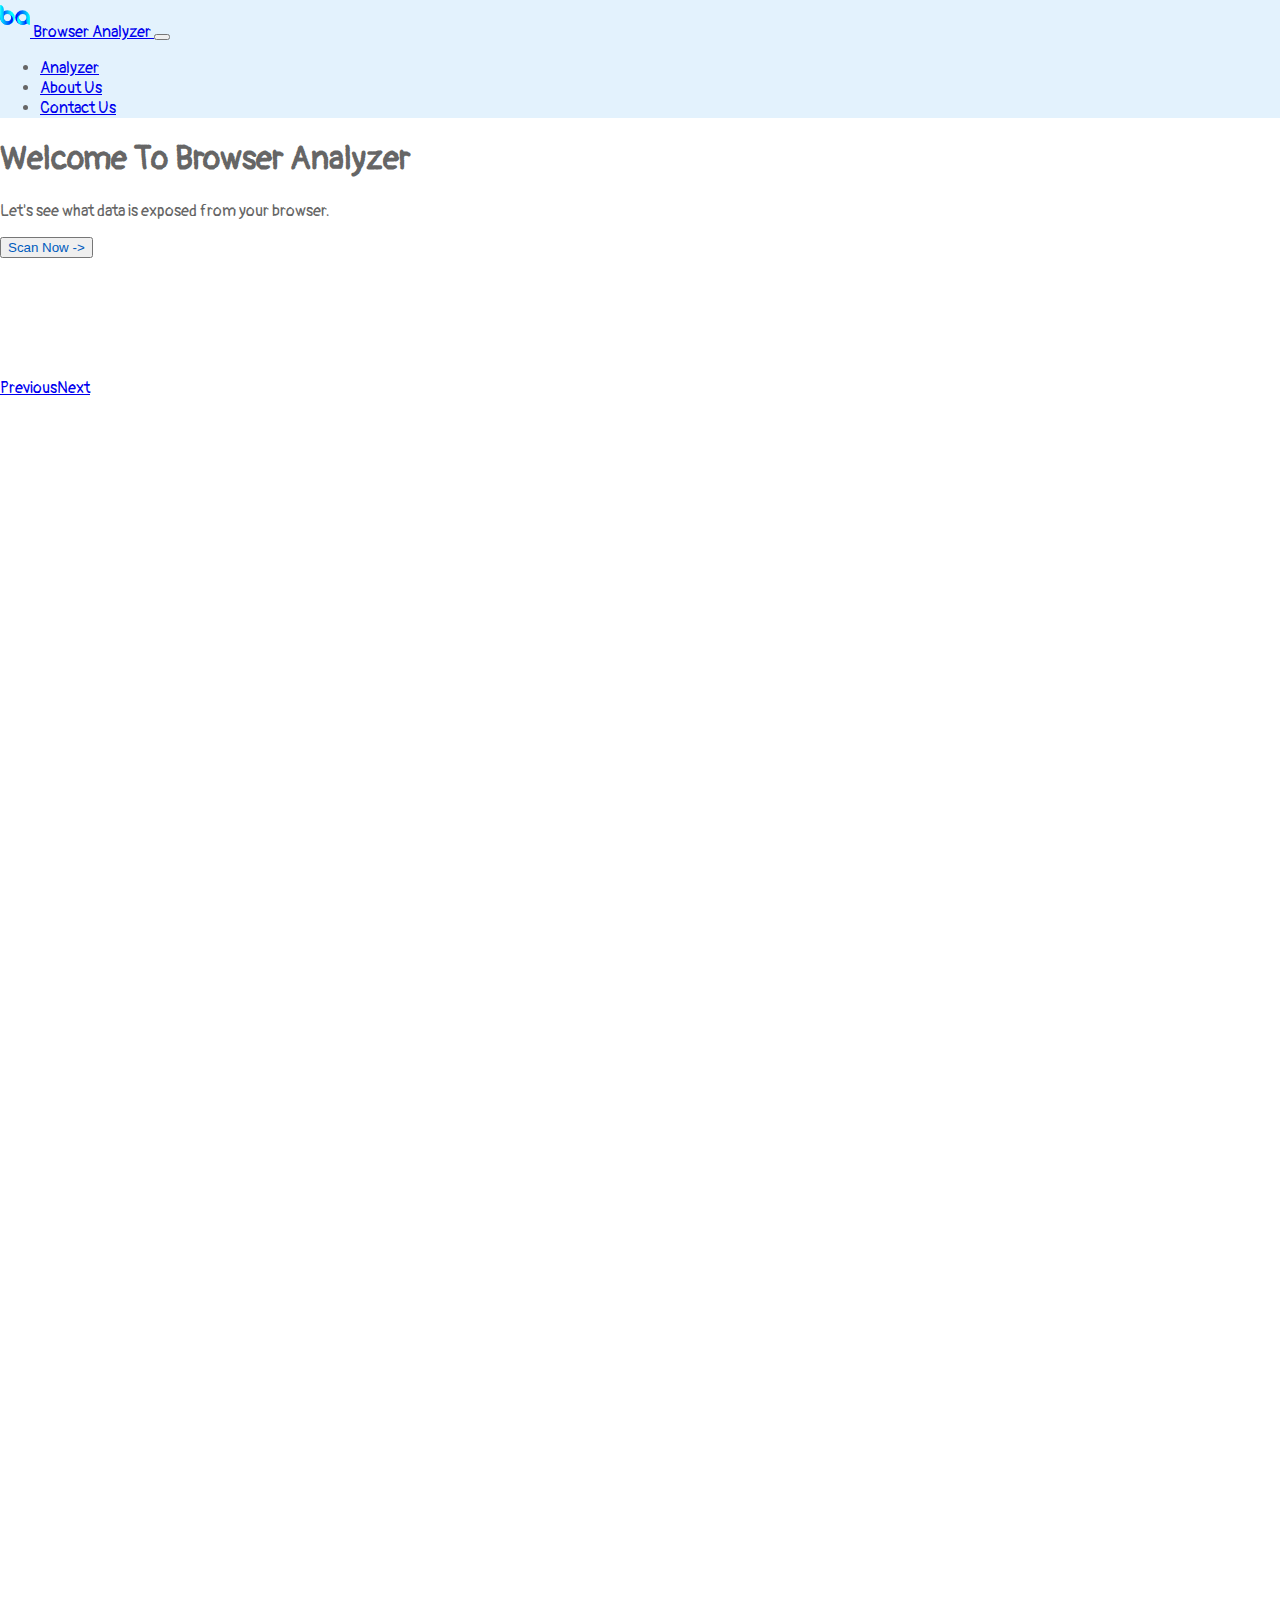
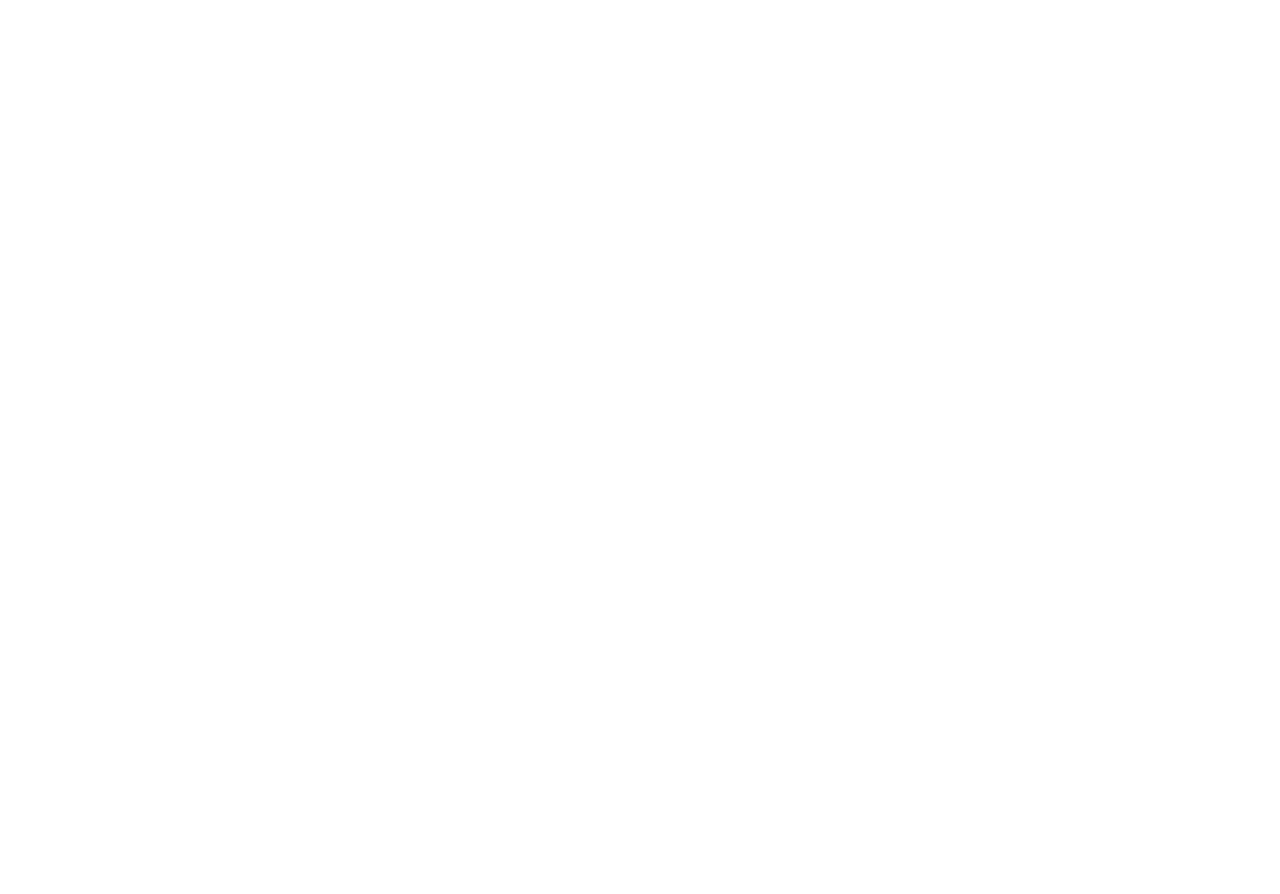
<file: index.html>
<!doctype html>
<html lang="en">
    <head>
        <!-- Required meta tags -->
        <meta charset="utf-8">
        <meta name="viewport" content="width=device-width, initial-scale=1, shrink-to-fit=no">
        <meta name="yandex-verification" content="33d6727312af03ec" />
        <meta name="Description" content="Do you know what information can a website find out about you when you visit it? A lot more than you probably realize. This tool lists information that any website can collect from your web browser.">

        <!-- Bootstrap CSS -->
        <link rel="stylesheet" href="https://stackpath.bootstrapcdn.com/bootstrap/4.5.0/css/bootstrap.min.css" integrity="sha384-9aIt2nRpC12Uk9gS9baDl411NQApFmC26EwAOH8WgZl5MYYxFfc+NcPb1dKGj7Sk" crossorigin="anonymous">
        <!-- My css -->
        <link rel="stylesheet" href="css/main.css">
        <link rel="stylesheet" href="css/index.css">
        <title>Browser Analyzer</title>
        <link rel="shortcut icon" href="assets/brand/logo.svg" type="image/x-icon">
        <link href='https://fonts.googleapis.com/css?family=Pangolin&display=swap' rel='stylesheet'>
    </head>
    <body>
        <header>
        <nav class="navbar navbar-light navbar-expand-sm" style="background-color: #e3f2fd;"> 
            <div class="container">
                <a class="navbar-brand" href="index.html">
                <img src="assets/brand/logo.svg" width="30" height="30" class="d-inline-block align-top" alt="" loading="lazy">
                Browser Analyzer
                </a>
                <button id="navbarToggle" class="navbar-toggler" data-toggle="collapse" data-target="#navbarManu" aria-expanded="false" aria-label="Toggle navigation">
                    <span class="navbar-toggler-icon"></span>
                </button>
                <div class="collapse navbar-collapse" id="navbarManu">
                <ul class="navbar-nav ml-auto text-center">
                        <li class="nav-item">
                            <a href="analyzer.html" class="nav-link">Analyzer</a>
                        </li>
                        <li class="nav-item">
                            <a href="aboutus.html" class="nav-link">About Us</a>
                        </li>
                        <li class="nav-item">
                            <a href="contactus.html" class="nav-link">Contact Us</a>
                        </li>
                    </ul>
                </div>
            </div>
        </nav>
        </header>
        <div class="container">
        <div id="welcome-grid">
            <!--
            <div class="hello-img col-6" id="hello-img">
                 <img src="./assets/other/undraw_Hello_qnas.svg" width= 100%; >
            </div>
            -->
            <div class="jumbotron jumbotron-fluid" id="welcome">
                <div class="container text-center">
                    <h1>Welcome To Browser Analyzer</h1>
                    <p class="lead">Let's see what data is exposed from your browser.</p>
                    <button type="button" class="btn btn-outline-primary btn-lg" id="myBtn">Scan Now -> </button>
                </div>
            </div>
        </div>

        <!-- carousel --> 
        <div class="row">
            <div class="col"></div>
        		<div id="carouselControls" class="carousel slide col-lg-7 col-sm-10 pb-5" data-ride="carousel">
        		</div>
            <div class="col"></div>
        </div>



        </div>
        <!-- Optional JavaScript -->
        <!-- jQuery first, then Popper.js, then Bootstrap JS -->
        <script src="https://ajax.googleapis.com/ajax/libs/jquery/3.5.1/jquery.min.js"></script>
        <script src="https://cdn.jsdelivr.net/npm/popper.js@1.16.0/dist/umd/popper.min.js" integrity="sha384-Q6E9RHvbIyZFJoft+2mJbHaEWldlvI9IOYy5n3zV9zzTtmI3UksdQRVvoxMfooAo" crossorigin="anonymous"></script>
        <script src="https://stackpath.bootstrapcdn.com/bootstrap/4.5.0/js/bootstrap.min.js" integrity="sha384-OgVRvuATP1z7JjHLkuOU7Xw704+h835Lr+6QL9UvYjZE3Ipu6Tp75j7Bh/kR0JKI" crossorigin="anonymous"></script>
        <!-- My JavaScript -->
        <script src="js/index.js"></script>
        <script src="js/main.js"></script>
        <!-- Global site tag (gtag.js) - Google Analytics -->
        <script async src="https://www.googletagmanager.com/gtag/js?id=UA-171457664-1"></script>
        <script>
            window.dataLayer = window.dataLayer || [];
            function gtag(){dataLayer.push(arguments);}
            gtag('js', new Date());

            gtag('config', 'UA-171457664-1');
        </script>
    </body>
</html>
</file>
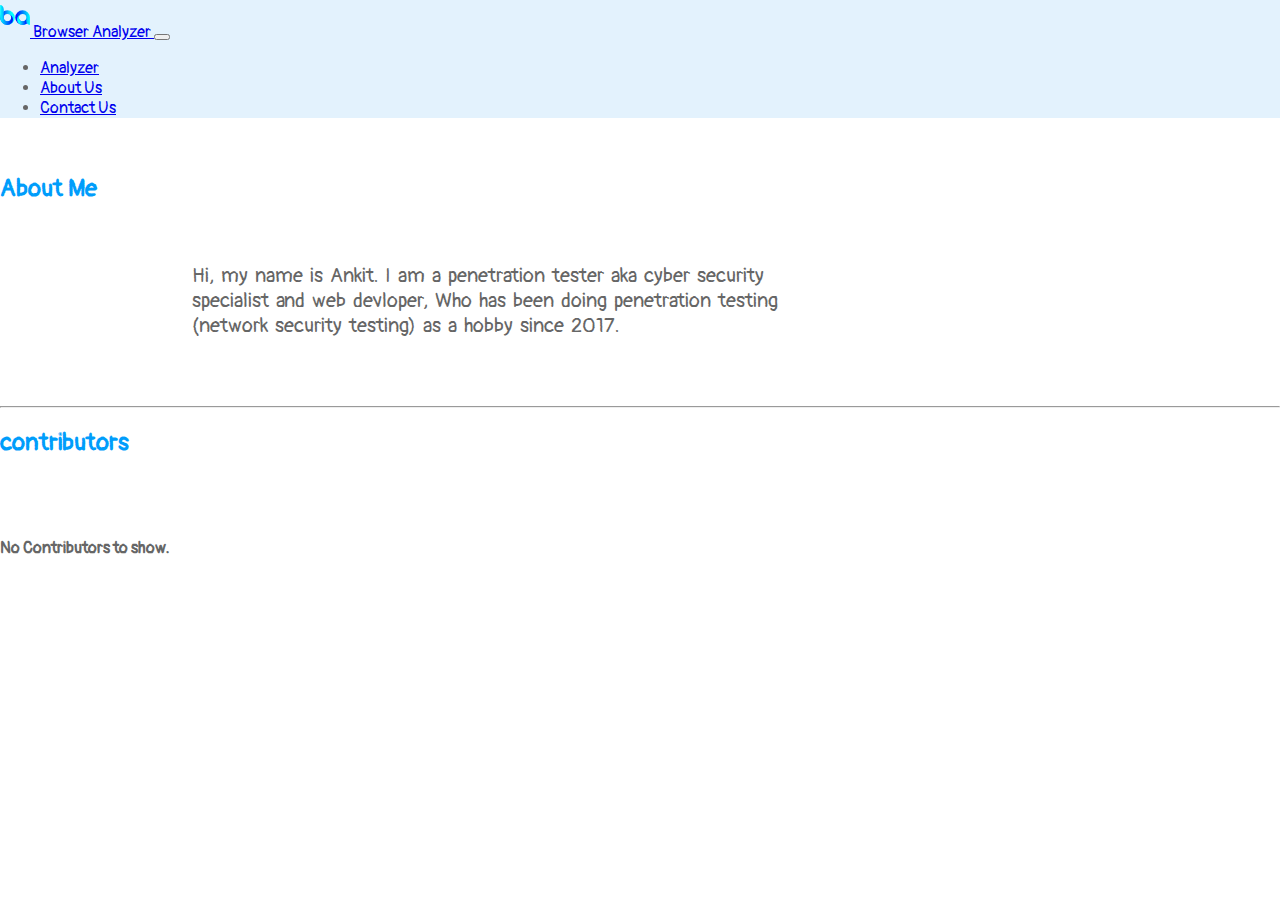
<file: aboutus.html>
<!doctype html>
<html lang="en">
    <head>
        <!-- Required meta tags -->
        <meta charset="utf-8">
        <meta name="viewport" content="width=device-width, initial-scale=1, shrink-to-fit=no">
        <meta name="Description" content="Do you know what information can a website find out about you when you visit it? A lot more than you probably realize. This tool lists information that any website can collect from your web browser.">

        <!-- Bootstrap CSS -->
        <link rel="stylesheet" href="https://stackpath.bootstrapcdn.com/bootstrap/4.5.0/css/bootstrap.min.css" integrity="sha384-9aIt2nRpC12Uk9gS9baDl411NQApFmC26EwAOH8WgZl5MYYxFfc+NcPb1dKGj7Sk" crossorigin="anonymous">
        <!-- My css -->
        <link rel="stylesheet" href="css/main.css">
        <link rel="stylesheet" href="css/about.css">
        <title>Browser Analyzer</title>
        <link rel="shortcut icon" href="assets/brand/logo.svg" type="image/x-icon">
        <link href='https://fonts.googleapis.com/css?family=Pangolin&display=swap' rel='stylesheet'>
    </head>
    <body>
        <header>
        <nav class="navbar navbar-light navbar-expand-sm" style="background-color: #e3f2fd;"> 
            <div class="container">
                <a class="navbar-brand" href="index.html">
                <img src="assets/brand/logo.svg" width="30" height="30" class="d-inline-block align-top" alt="" loading="lazy">
                Browser Analyzer
                </a>
                <button id="navbarToggle" class="navbar-toggler" data-toggle="collapse" data-target="#navbarManu" aria-expanded="false" aria-label="Toggle navigation">
                    <span class="navbar-toggler-icon"></span>
                </button>
                <div class="collapse navbar-collapse" id="navbarManu">
                <ul class="navbar-nav ml-auto text-center">
                        <li class="nav-item">
                            <a href="analyzer.html" class="nav-link">Analyzer</a>
                        </li>
                        <li class="nav-item">
                            <a href="#" class="nav-link active">About Us</a>
                        </li>
                        <li class="nav-item">
                            <a href="contactus.html" class="nav-link">Contact Us</a>
                        </li>
                    </ul>
                </div>
            </div>
        </nav>
        </header>
        <br>
        <div class="container text-left">
            <h2>About Me</h2>
            <br>
            <p class="about">Hi, my name is Ankit. I am a penetration tester aka cyber security specialist and web devloper, Who has been doing penetration testing (network security testing) as a hobby since 2017.</p>
            <br>
            <br>
            <hr>
            <h2>contributors</h2>
            <br>
            <br>
            <h4 class="text-center">No Contributors to show.</h4>
        </div>


        <!-- Optional JavaScript -->
        <!-- jQuery first, then Popper.js, then Bootstrap JS -->
        <script src="https://ajax.googleapis.com/ajax/libs/jquery/3.5.1/jquery.min.js"></script>
        <script src="https://cdn.jsdelivr.net/npm/popper.js@1.16.0/dist/umd/popper.min.js" integrity="sha384-Q6E9RHvbIyZFJoft+2mJbHaEWldlvI9IOYy5n3zV9zzTtmI3UksdQRVvoxMfooAo" crossorigin="anonymous"></script>
        <script src="https://stackpath.bootstrapcdn.com/bootstrap/4.5.0/js/bootstrap.min.js" integrity="sha384-OgVRvuATP1z7JjHLkuOU7Xw704+h835Lr+6QL9UvYjZE3Ipu6Tp75j7Bh/kR0JKI" crossorigin="anonymous"></script>
        <!-- My JavaScript -->
        <script src="js/main.js"></script>
        <!-- Global site tag (gtag.js) - Google Analytics -->
        <script async src="https://www.googletagmanager.com/gtag/js?id=UA-171457664-1"></script>
        <script>
            window.dataLayer = window.dataLayer || [];
            function gtag(){dataLayer.push(arguments);}
            gtag('js', new Date());

            gtag('config', 'UA-171457664-1');
        </script>
    </body>
</html>
</file>
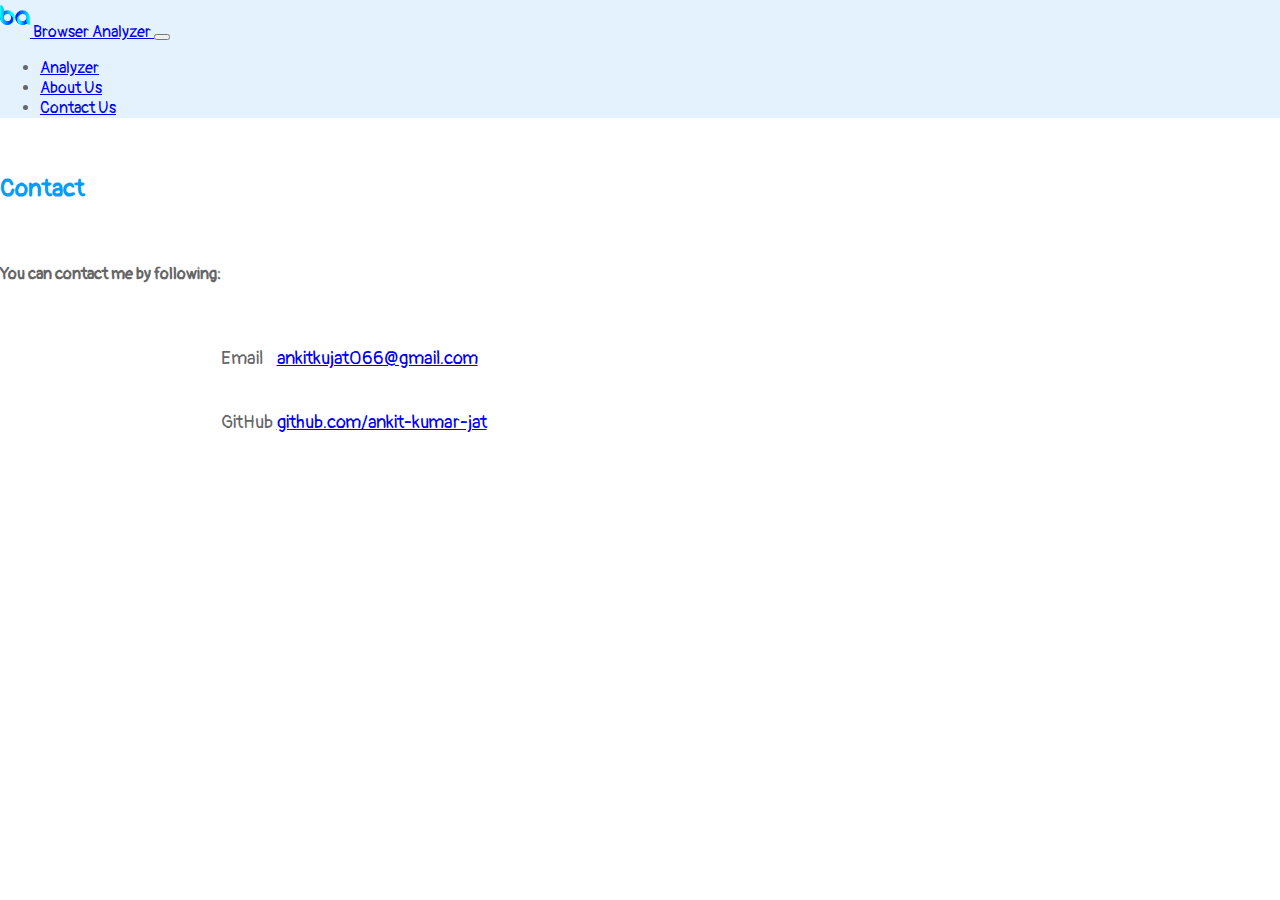
<file: contactus.html>
<!doctype html>
<html lang="en">
    <head>
        <!-- Required meta tags -->
        <meta charset="utf-8">
        <meta name="viewport" content="width=device-width, initial-scale=1, shrink-to-fit=no">
        <meta name="Description" content="Do you know what information can a website find out about you when you visit it? A lot more than you probably realize. This tool lists information that any website can collect from your web browser.">

        <!-- Bootstrap CSS -->
        <link rel="stylesheet" href="https://stackpath.bootstrapcdn.com/bootstrap/4.5.0/css/bootstrap.min.css" integrity="sha384-9aIt2nRpC12Uk9gS9baDl411NQApFmC26EwAOH8WgZl5MYYxFfc+NcPb1dKGj7Sk" crossorigin="anonymous">
        <!-- My css -->
        <link rel="stylesheet" href="css/main.css">
        <link rel="stylesheet" href="css/contect.css">
        <title>Browser Analyzer</title>
        <link rel="shortcut icon" href="assets/brand/logo.svg" type="image/x-icon">
        <link href='https://fonts.googleapis.com/css?family=Pangolin&display=swap' rel='stylesheet'>
    </head>
    <body>
        <header>
        <nav class="navbar navbar-light navbar-expand-sm" style="background-color: #e3f2fd;"> 
            <div class="container">
                <a class="navbar-brand" href="index.html">
                <img src="assets/brand/logo.svg" width="30" height="30" class="d-inline-block align-top" alt="" loading="lazy">
                Browser Analyzer
                </a>
                <button id="navbarToggle" class="navbar-toggler" data-toggle="collapse" data-target="#navbarManu" aria-expanded="false" aria-label="Toggle navigation">
                    <span class="navbar-toggler-icon"></span>
                </button>
                <div class="collapse navbar-collapse" id="navbarManu">
                <ul class="navbar-nav ml-auto text-center">
                        <li class="nav-item">
                            <a href="analyzer.html" class="nav-link">Analyzer</a>
                        </li>
                        <li class="nav-item">
                            <a href="aboutus.html" class="nav-link">About Us</a>
                        </li>
                        <li class="nav-item">
                            <a href="#" class="nav-link active">Contact Us</a>
                        </li>
                    </ul>
                </div>
            </div>
        </nav>
        </header>
        <br>
        <div class="container text-left">
            <h2>Contact</h2>
            <br>
            <h4>You can contact me by following:</h4>
            <br>
            <div class="about-tb-container">
                <table class="table table-hover table-responsive">
                    <tbody>
                        <tr>
                            <td>
                                <p class="ml-4">Email </p>
                            </td>
                            <td>
                              <p><a href="mailto:ankitkujat066@gmail.com" rel="noopener" target="_blank">ankitkujat066@gmail.com</a></p>
                            </td>
                        </tr>
                        <tr>
                            <td>
                                <p class="ml-4">GitHub </p>
                            </td>
                            <td>
                                <p><a href="https://github.com/ankit-kumar-jat" rel="noopener" target="_blank">github.com/ankit-kumar-jat</a></p>
                            </td>
                        </tr>
                        <tr><td></td><td></td></tr>
                    </tbody>
                </table>
            </div>
        </div>

        <!-- Optional JavaScript -->
        <!-- jQuery first, then Popper.js, then Bootstrap JS -->
        <script src="https://ajax.googleapis.com/ajax/libs/jquery/3.5.1/jquery.min.js"></script>
        <script src="https://cdn.jsdelivr.net/npm/popper.js@1.16.0/dist/umd/popper.min.js" integrity="sha384-Q6E9RHvbIyZFJoft+2mJbHaEWldlvI9IOYy5n3zV9zzTtmI3UksdQRVvoxMfooAo" crossorigin="anonymous"></script>
        <script src="https://stackpath.bootstrapcdn.com/bootstrap/4.5.0/js/bootstrap.min.js" integrity="sha384-OgVRvuATP1z7JjHLkuOU7Xw704+h835Lr+6QL9UvYjZE3Ipu6Tp75j7Bh/kR0JKI" crossorigin="anonymous"></script>
        <!-- My JavaScript -->
        <script src="js/main.js"></script>
        <!-- Global site tag (gtag.js) - Google Analytics -->
        <script async src="https://www.googletagmanager.com/gtag/js?id=UA-171457664-1"></script>
        <script>
            window.dataLayer = window.dataLayer || [];
            function gtag(){dataLayer.push(arguments);}
            gtag('js', new Date());

            gtag('config', 'UA-171457664-1');
        </script>
    </body>
</html>
</file>
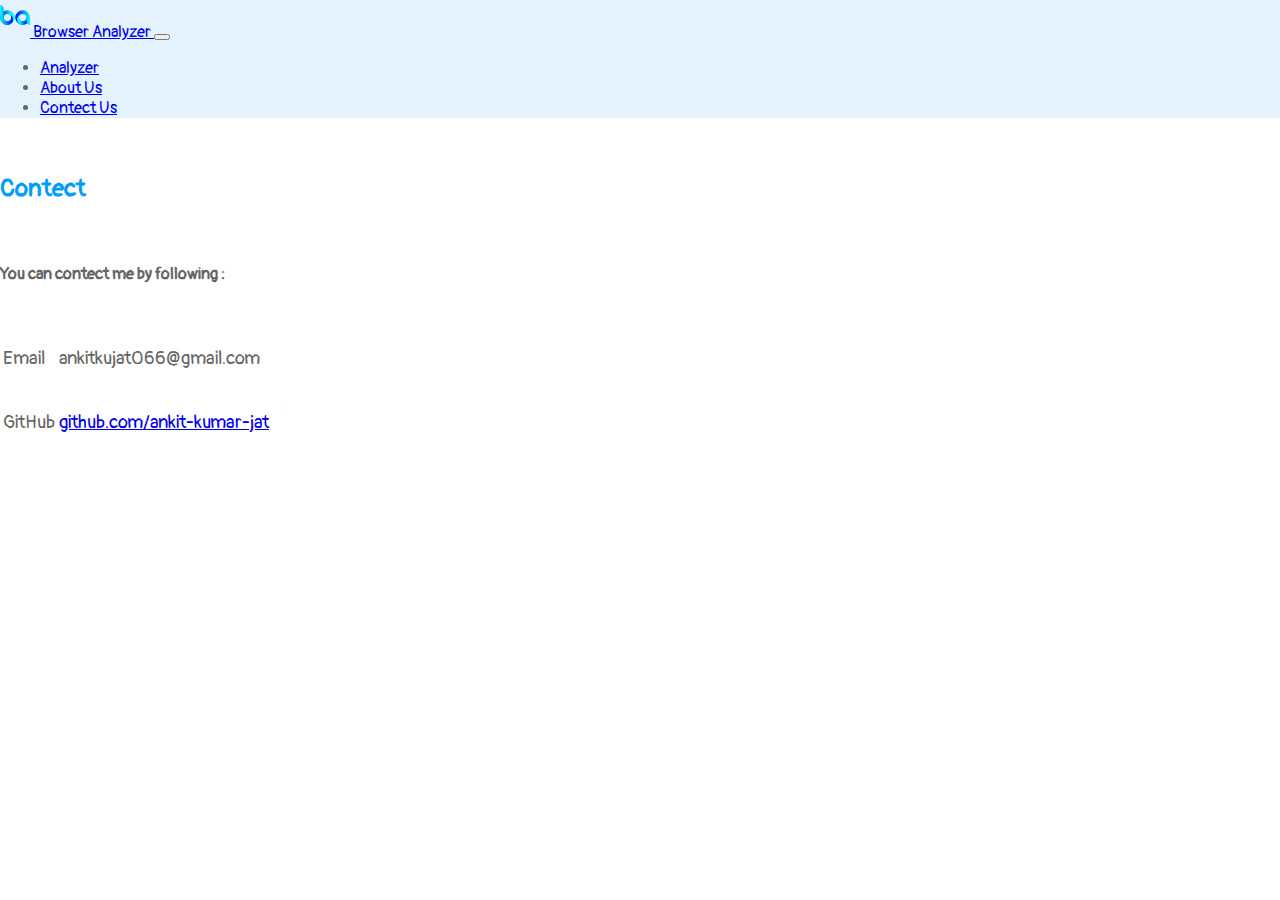
<file: contectus.html>
<!doctype html>
<html lang="en">
    <head>
        <!-- Required meta tags -->
        <meta charset="utf-8">
        <meta name="viewport" content="width=device-width, initial-scale=1, shrink-to-fit=no">

        <!-- Bootstrap CSS -->
        <link rel="stylesheet" href="https://stackpath.bootstrapcdn.com/bootstrap/4.5.0/css/bootstrap.min.css" integrity="sha384-9aIt2nRpC12Uk9gS9baDl411NQApFmC26EwAOH8WgZl5MYYxFfc+NcPb1dKGj7Sk" crossorigin="anonymous">
        <!-- My css -->
        <link rel="stylesheet" href="css/main.css">
        <link rel="stylesheet" href="css/contect.css">
        <title>Browser Analyzer</title>
        <link rel="shortcut icon" href="assets/brand/logo.svg" type="image/x-icon">
        <link href='https://fonts.googleapis.com/css?family=Pangolin' rel='stylesheet'>
    </head>
    <body>
        <header>
        <nav class="navbar navbar-light navbar-expand-sm" style="background-color: #e3f2fd;"> 
            <div class="container">
                <a class="navbar-brand" href="index.html">
                <img src="assets/brand/logo.svg" width="30" height="30" class="d-inline-block align-top" alt="" loading="lazy">
                Browser Analyzer
                </a>
                <button id="navbarToggle" class="navbar-toggler" data-toggle="collapse" data-target="#navbarManu"aria-expanded="false" aria-label="Toggle navigation">
                    <span class="navbar-toggler-icon"></span>
                </button>
                <div class="collapse navbar-collapse" id="navbarManu">
                <ul class="navbar-nav ml-auto text-center">
                        <li class="nav-item">
                            <a href="analyzer.html" class="nav-link">Analyzer</a>
                        </li>
                        <li clas="nav-item">
                            <a href="aboutus.html" class="nav-link">About Us</a>
                        </li>
                        <li class="nav-item">
                            <a href="#" class="nav-link active">Contect Us</a>
                        </li>
                    </ul>
                </div>
            </div>
        </nav>
        </header>
        <br>
        <div class="container text-left">
            <h2>Contect</h2>
            <br>
            <h4>You can contect me by following :</h4>
            <br>
            <div class="container">
                <table class="table table-hover ml-4">
                    <tbody>
                        <tr>
                            <td>
                                <p class="ml-4">Email </p>
                            </td>
                            <td>
                                <p> ankitkujat066@gmail.com</p>
                            </td>
                        </tr>
                        <tr>
                            <td>
                                <p class="ml-4">GitHub </p>
                            </td>
                            <td>
                                <p><a href="https://github.com/ankit-kumar-jat" target="_blank" alt="github : ankit-kumar-jat">github.com/ankit-kumar-jat</a></p>
                            </td>
                        </tr>
                    </tbody>
                </table>
            </div>
        </div>

        <!-- Optional JavaScript -->
        <!-- jQuery first, then Popper.js, then Bootstrap JS -->
        <script src="https://code.jquery.com/jquery-3.3.0.min.js"></script>
        <script src="https://cdn.jsdelivr.net/npm/popper.js@1.16.0/dist/umd/popper.min.js" integrity="sha384-Q6E9RHvbIyZFJoft+2mJbHaEWldlvI9IOYy5n3zV9zzTtmI3UksdQRVvoxMfooAo" crossorigin="anonymous"></script>
        <script src="https://stackpath.bootstrapcdn.com/bootstrap/4.5.0/js/bootstrap.min.js" integrity="sha384-OgVRvuATP1z7JjHLkuOU7Xw704+h835Lr+6QL9UvYjZE3Ipu6Tp75j7Bh/kR0JKI" crossorigin="anonymous"></script>
        <!-- My JavaScript -->
        <script src="js/main.js"></script>
        <!-- Global site tag (gtag.js) - Google Analytics -->
        <script async src="https://www.googletagmanager.com/gtag/js?id=UA-171457664-1"></script>
        <script>
            window.dataLayer = window.dataLayer || [];
            function gtag(){dataLayer.push(arguments);}
            gtag('js', new Date());

            gtag('config', 'UA-171457664-1');
        </script>
    </body>
</html>
</file>
<file: css/main.css>
body{
    margin: 0;
    padding: 0;
    font-family: 'Pangolin',sans-serif;
    font-weight: normal;
    color: #666;
}

.navbar-brand img{
    padding-bottom: 7px;
}
.alert{
    display: inline-block;
}
.btn-outline-primary{
	color: #005bbd;
}
</file>
<file: css/index.css>
.jumbotron{
    margin-bottom: 0;
    background-color: transparent;
}
.hello-img{
    padding-top: 3%;
}
.carousel-control-next-icon{
  background-image: url("data:image/svg+xml;charset=utf8,%3Csvg xmlns='http://www.w3.org/2000/svg' fill='%23009dfb' viewBox='0 0 8 8'%3E%3Cpath d='M2.75 0l-1.5 1.5 2.5 2.5-2.5 2.5 1.5 1.5 4-4-4-4z'/%3E%3C/svg%3E");
}
.carousel-control-prev-icon{
  background-image: url("data:image/svg+xml;charset=utf8,%3Csvg xmlns='http://www.w3.org/2000/svg' fill='%23009dfb' viewBox='0 0 8 8'%3E%3Cpath d='M5.25 0l-4 4 4 4 1.5-1.5-2.5-2.5 2.5-2.5-1.5-1.5z'/%3E%3C/svg%3E");
}
</file>
<file: css/about.css>
body{
    padding-bottom: 20%;
}
h1{
    margin-top: 4%;
}
p{
    font-size: 115%;
    word-spacing: .15em;
}
h2{
    color: #009dfb;
}
.about{
  font-size: 20px;
  width: 50%;
  margin-left: 15%;
}
  @media (max-width: 767.98px) {
    .about{
    width: 80%;
  }
}
@media (max-width: 991.98px) {
  .about{
    width:70%;
  }
}
/*
@media (min-width: 768px) {
  .about{
    text-align: justify;
  }
}
*/
</file>
<file: css/contect.css>
body{
    padding-bottom: 20%;
}
h1{
    margin-top: 4%;
}
p{
    font-size: 115%;
    word-spacing: .15em;
}
h2{
    color: #009dfb;
}
@media (min-width: 576px) {
  .about-tb-container{
    margin-left: 17%;
  }
}
</file>
